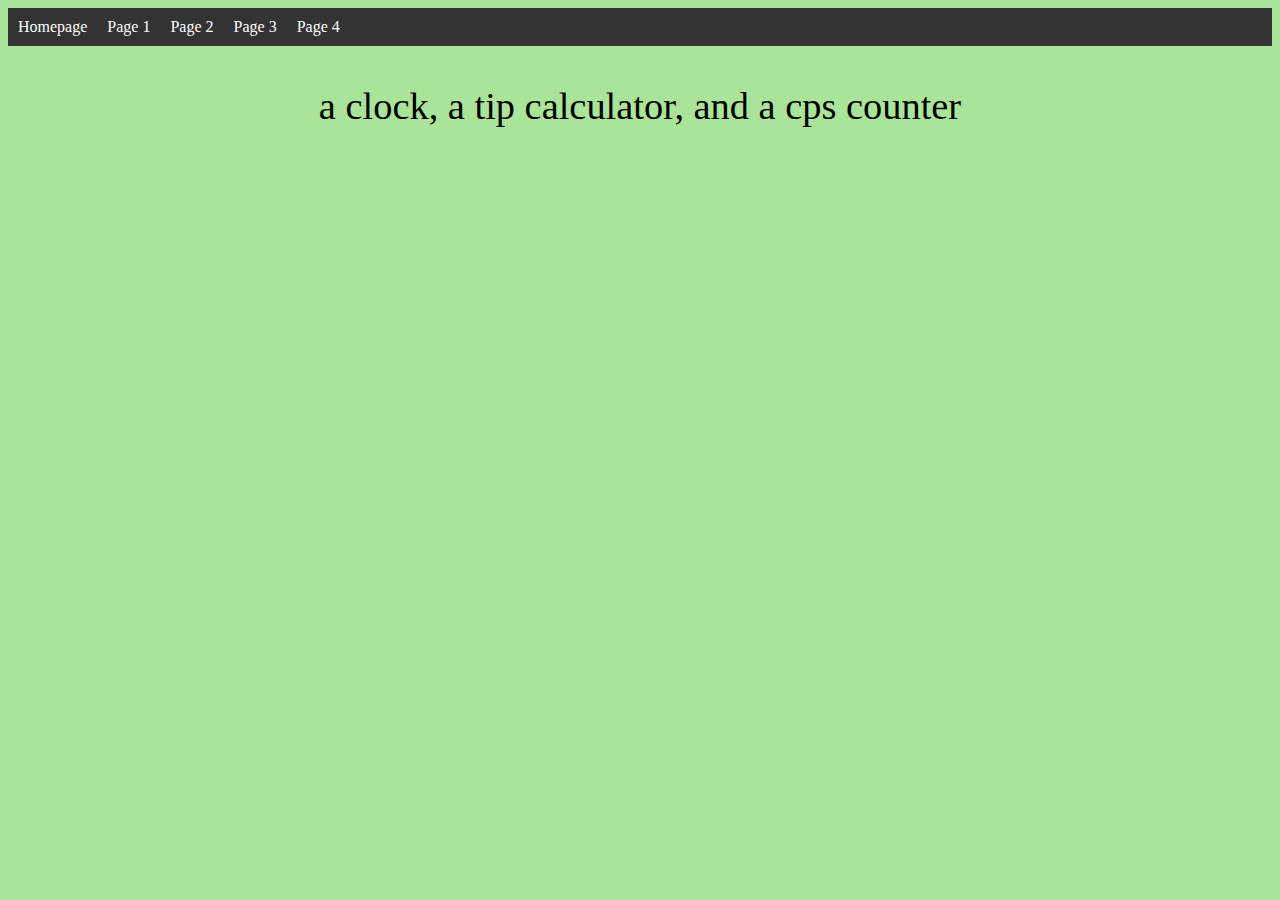
<file: index.html>
<!DOCTYPE html>
<html>
<head>
	<title>Multi-Page Website</title>
	<link rel="stylesheet" type="text/css" href="cssMain.css">
</head>
<body>
	<!-- links to other pages -->
<ul>
	<li> <a href="index.html"> Homepage</a> </li>
	<li> <a href="pg1/pg1.html"> Page 1</a> </li>
	<li> <a href="pg2/pg2.html"> Page 2</a> </li>
	<li> <a href="pg3/pg3.html"> Page 3</a> </li>
	<li> <a href="pg4/pg4.html"> Page 4</a> </li>
	<!-- add the 4 page grid -->

</ul>

<p id = "main"> a clock, a tip calculator, and a cps counter</p>
</body>
</html>
</file>
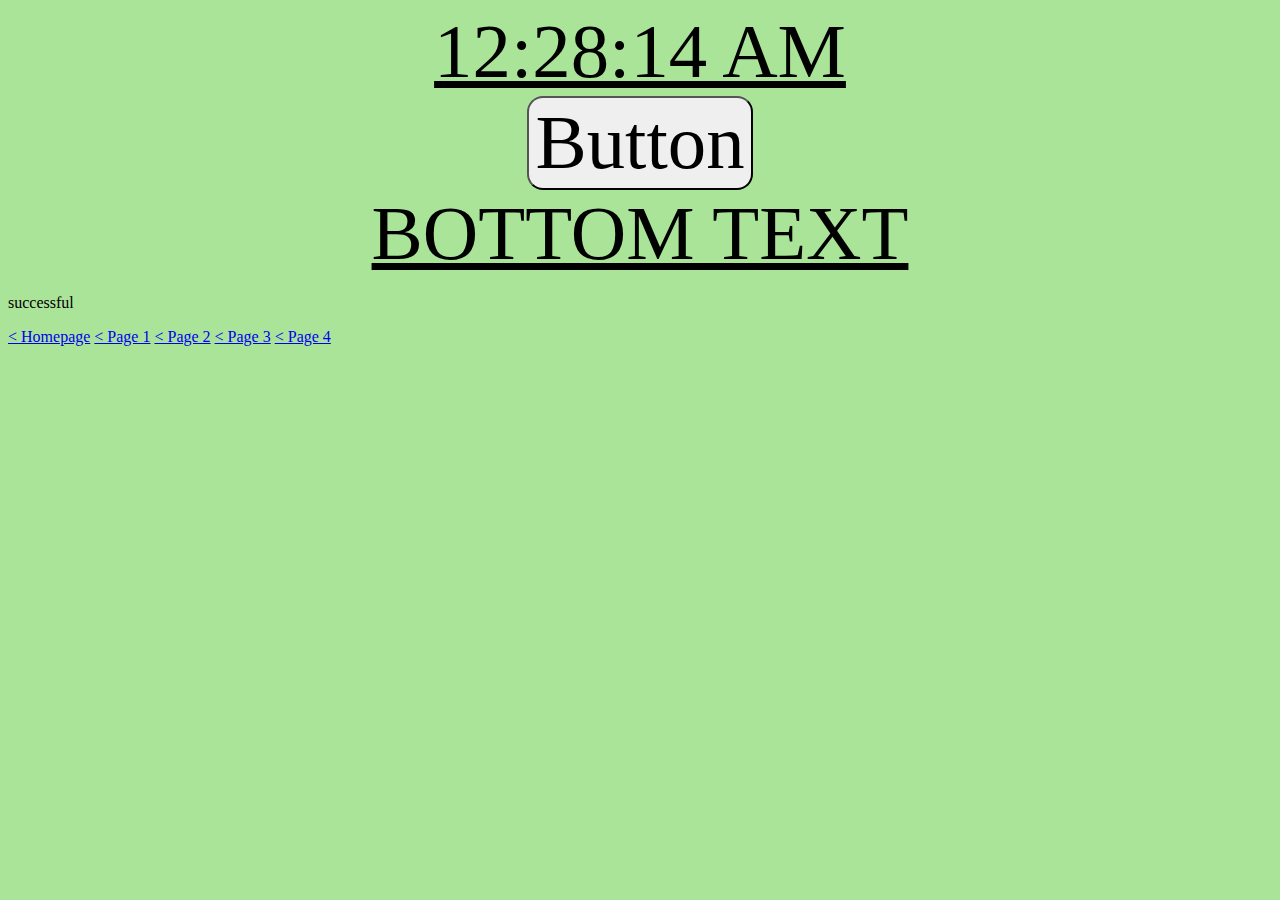
<file: pg1.html>
<!DOCTYPE html>
<html>
<head>
	<title>Page 1</title>
	<link rel="stylesheet" type="text/css" href="css/css1.css">
</head>
<body>

 
<div id="javascropt" class="clock" onload="showTime()">
		<script src="js/js1.js">  </script> </div>

<div id="buton" ><button id = "buton"onclick="button()">Button</button></div>

<p1 id = "javascropt">BOTTOM TEXT</p1>

<div id="pages">
<p>successful</p>
<a href="index.html">< Homepage</a>
<a href="pg1.html">< Page 1</a>
<a href="pg2.html">< Page 2</a>
<a href="pg3.html">< Page 3</a>
<a href="pg4.html">< Page 4</a> 
</div>


</body>
</html>
</file>
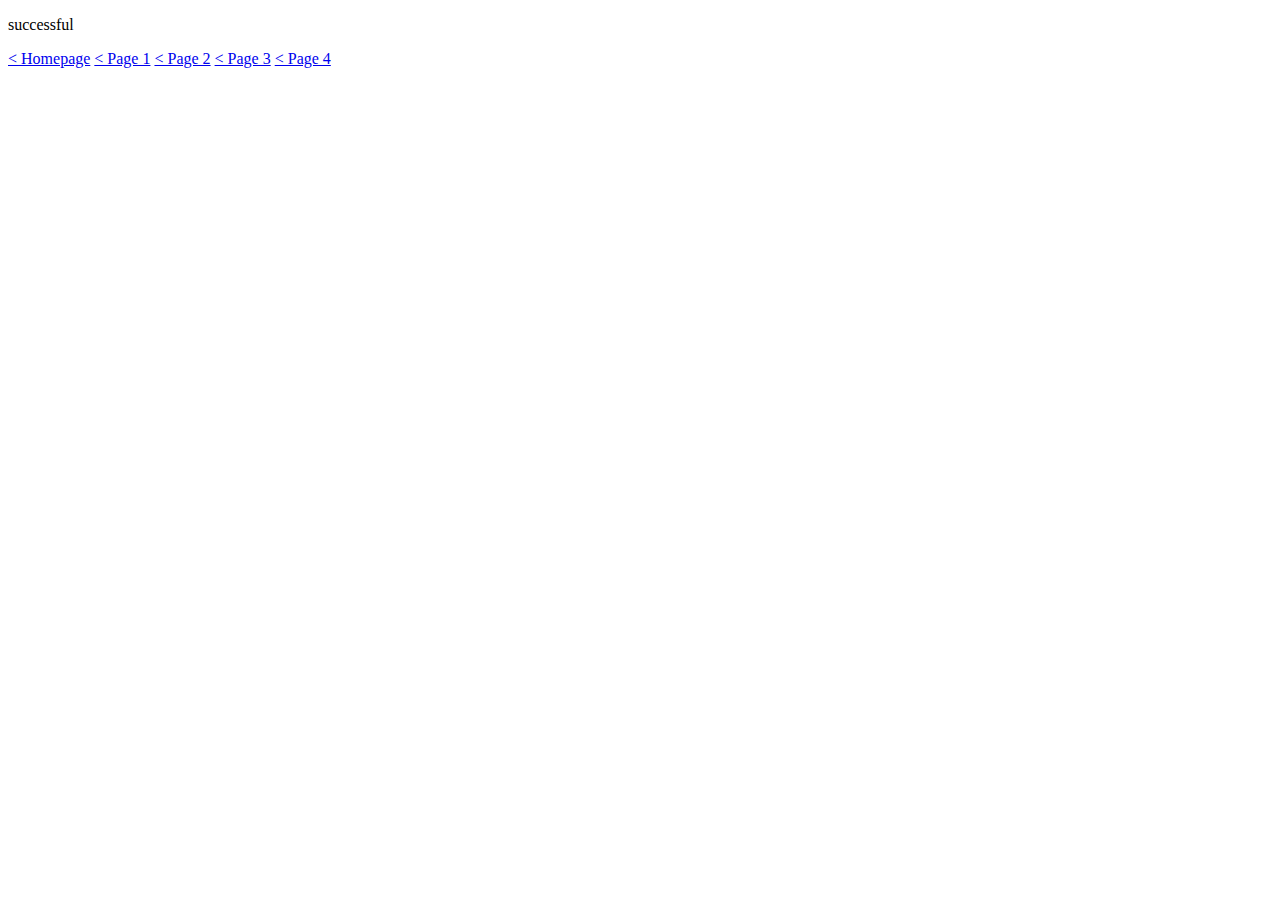
<file: pg3.html>
<!DOCTYPE html>
<html>
<head>
	<title>Page 3</title>
</head>
<body>
<p>successful</p>
<a href="index.html">< Homepage</a>
<a href="pg1.html">< Page 1</a>
<a href="pg2.html">< Page 2</a>
<a href="pg3.html">< Page 3</a>
<a href="pg4.html">< Page 4</a>
</body>
</html>
</file>
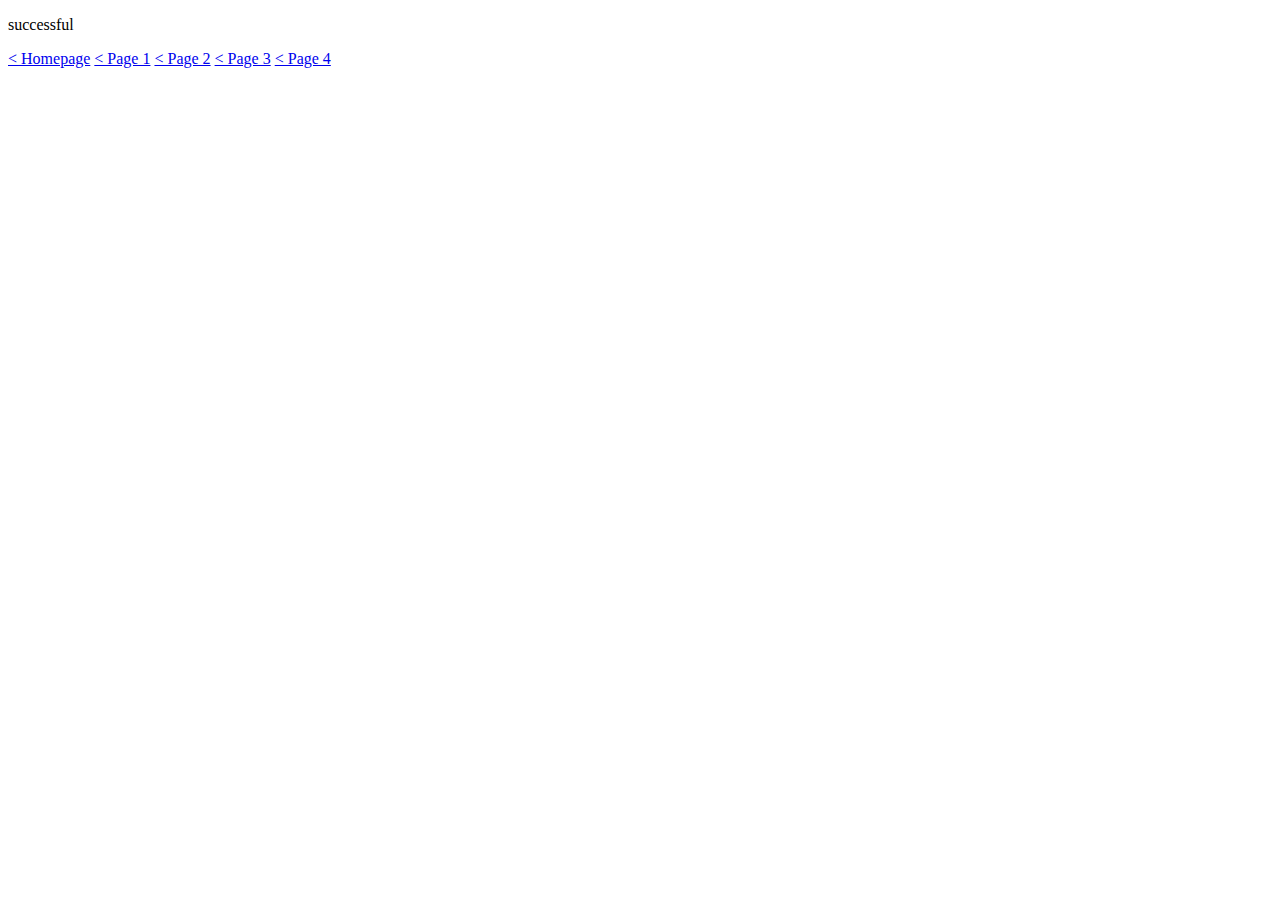
<file: pg4.html>
<!DOCTYPE html>
<html>
<head>
	<title>Page 4</title>
</head>
<body>
<p>successful</p>
<a href="index.html">< Homepage</a>
<a href="pg1.html">< Page 1</a>
<a href="pg2.html">< Page 2</a>
<a href="pg3.html">< Page 3</a>
<a href="pg4.html">< Page 4</a>
</body>
</html>
</file>
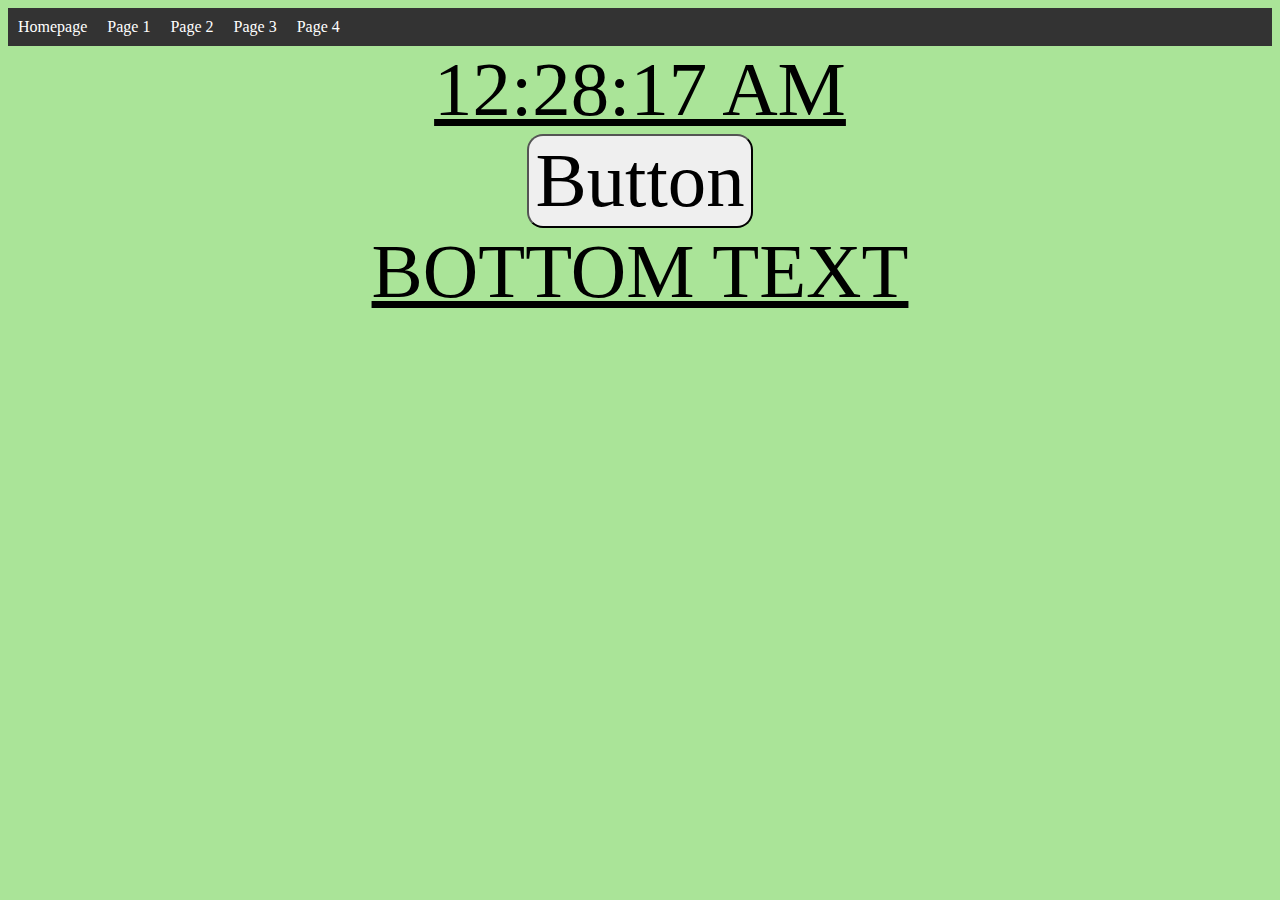
<file: pg1/pg1.html>
<!DOCTYPE html>
<html>
<head>
	<title>Page 1</title>
	<link rel="stylesheet" type="text/css" href="css1.css">
</head>
<body>

	<ul>
		<li> <a href="../index.html"> Homepage</a> </li>
		<li> <a href="pg1.html"> Page 1</a> </li>
		<li> <a href="../pg2/pg2.html"> Page 2</a> </li>
		<li> <a href="../pg3/pg3.html"> Page 3</a> </li>
		<li> <a href="../pg4/pg4.html"> Page 4</a> </li>
		<!-- add the 4 page grid -->
	
	</ul>
 
<div id="javascropt" class="clock" onload="showTime()">
		<script src="js1.js">  </script> </div>

<div id="buton" ><button id = "buton"onclick="button()">Button</button></div>

<p1 id = "javascropt">BOTTOM TEXT</p1>



</body>
</html>
</file>
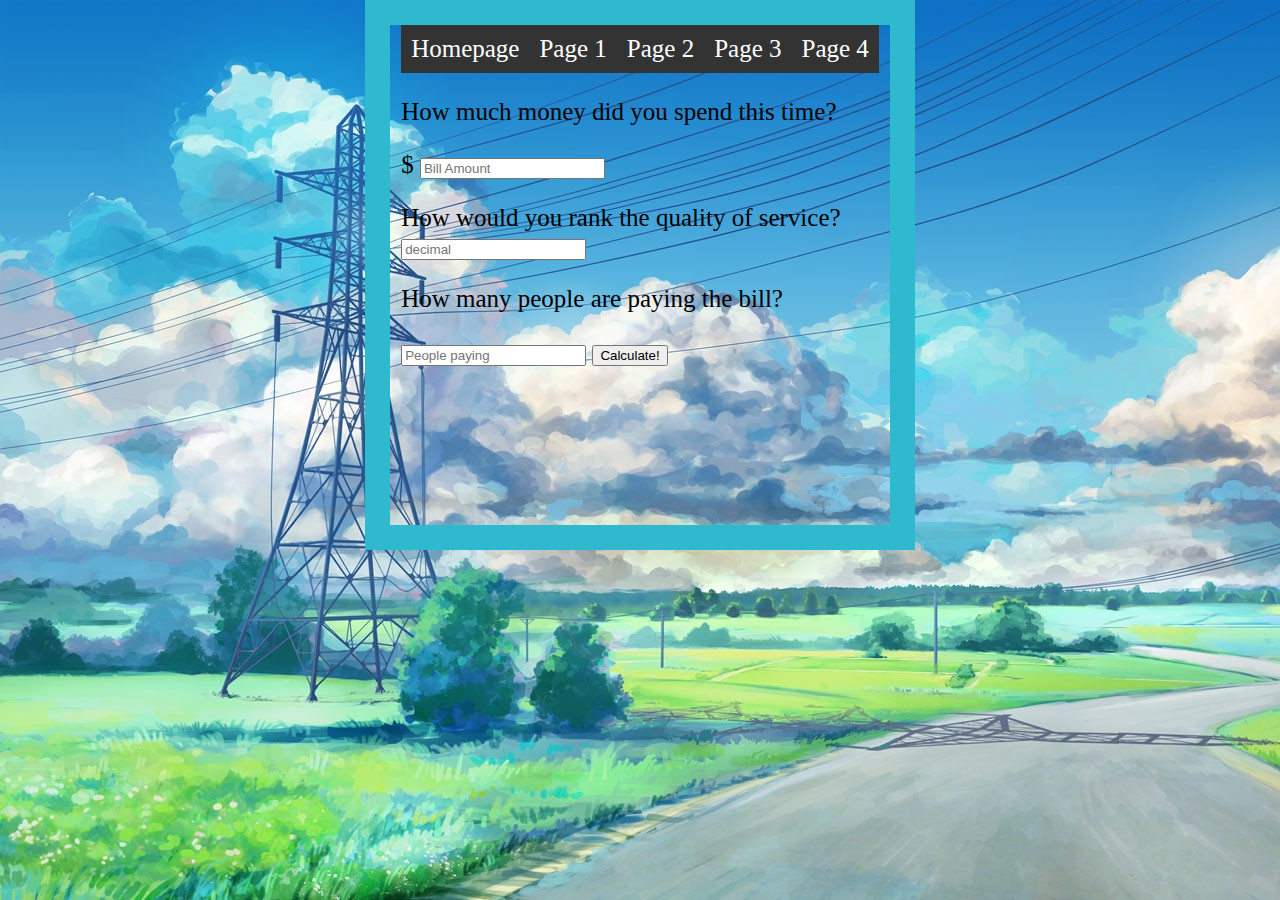
<file: pg2/pg2.html>
<!DOCTYPE html>
<html>
<head>
	<title>Page 2</title>

		<link rel="stylesheet" type="text/css" href="css2.css">
</head>



<body id="javascropt">
  
  <form>
    <ul>
      <li> <a href="../index.html"> Homepage</a> </li>
      <li> <a href="../pg1/pg1.html"> Page 1</a> </li>
      <li> <a href="pg2.html"> Page 2</a> </li>
      <li> <a href="../pg3/pg3.html"> Page 3</a> </li>
      <li> <a href="../pg4/pg4.html"> Page 4</a> </li>
      <!-- add the 4 page grid -->
    
    </ul>
       <p >How much money did you spend this time?  
       <p>
          $ <input id="billamt" type="text" placeholder="Bill Amount" >

          <p>How would you rank the quality of service? <br>
            

              <input list="serviceQualChoices" id="serviceQual" placeholder="decimal"/>
              
              <datalist id="serviceQualChoices">
                <option disabled selected value="0">-- Choose an Option --</option>
                <option value="0.5">50&#37; &#45; Abovest of Average</option>
                <option value="0.3">30&#37; &#45; Abover average</option>
                <option value="0.2">20&#37; &#45; Above Average</option>
                <option value="0.15">15&#37; &#45; Average</option>
                <option value="0.1">10&#37; &#45; Below Average</option>
                <option value="0.05">5&#37; &#45; Belower of Average</option>
                <option value="0.00">0&#37; &#45; Belowest of Average</option>
              </datalist>

        <p>How many people are paying the bill?</p>
        <input id="peopleamt" type="text" placeholder="People paying"> 
        <button type="button" id="calculate">Calculate!</button>

  </div>
  <!--calculator end ｂｒｏｏｍ-->

  <div id="totalTip">
    <p>To tip:<br>$<span id="tip"></span>
    <small id="each"> each</small></p>
  </div>
  <!--totalTip end-->
  
</form>



<!-- 
<input list="serviceQualChoices"/>

<datalist id="serviceQualChoices">
  <option disabled selected value="0">- - Choose an Option - -</option>
  <option value="0.5">50&#37; &#45; Abovest of Average</option>
  <option value="0.3">30&#37; &#45; Abover average</option>
  <option value="0.2">20&#37; &#45; Above Average</option>
  <option value="0.15">15&#37; &#45; Average</option>
  <option value="0.1">10&#37; &#45; Below Average</option>
  <option value="0.05">5&#37; &#45; Belower of Average</option>
  <option value="0.00">0&#37; &#45; Belowest of Average</option>
</datalist> -->


</div>
<!--container end-->

<script type="text/javascript" src="js2.js"></script>

<!--
 <div id="id" onload="Function()"> 
		<script src="app.js">  </script> </div>

<div id="id2" ><button id = "id2"onclick="Calculate()">Calculate!</button></div>

<p1 id = "javascropt">text</p1> --> 

</body>
</html>
</file>
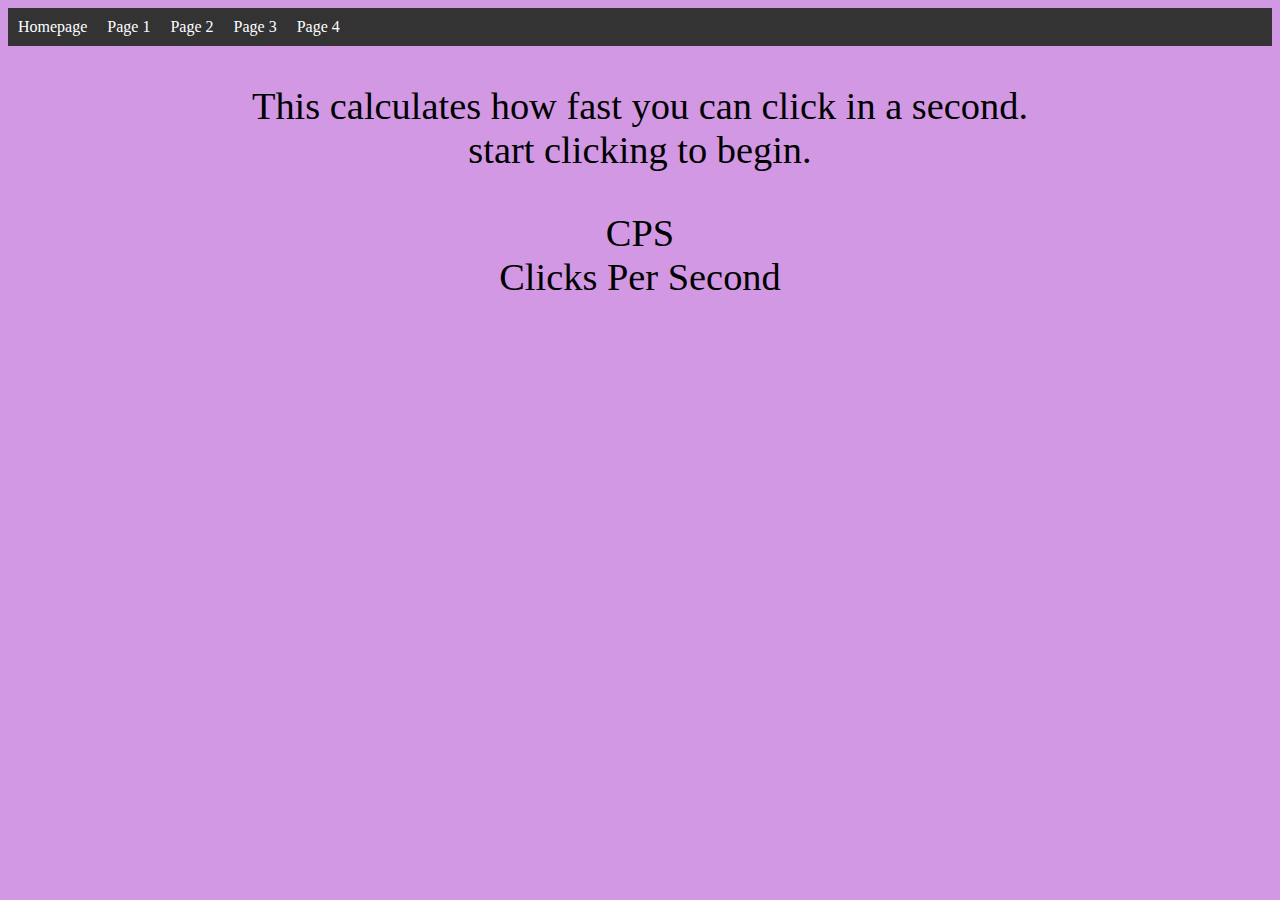
<file: pg3/pg3.html>
<!DOCTYPE html>
<html>
<head>
	<title>Page 3</title>
	<link rel="stylesheet" type="text/css" href="css3.css">
</head>
<body>
	
	
    <ul>
      <li> <a href="../index.html"> Homepage</a> </li>
      <li> <a href="../pg1/pg1.html"> Page 1</a> </li>
      <li> <a href="../pg2/pg2.html"> Page 2</a> </li>
      <li> <a href="pg3.html"> Page 3</a> </li>
      <li> <a href="../pg4/pg4.html"> Page 4</a> </li>
      <!-- add the 4 page grid -->
    
    </ul>

    <script type="text/javascript" src="js3.js"></script>

    <div id = "main">
      <p>This calculates how fast you can click in a second. 
      <br>
      start clicking to begin. </p>
       <p>  <div id = "cps">CPS</div> Clicks Per Second</p> 

    </div>
</body>
</html>
</file>
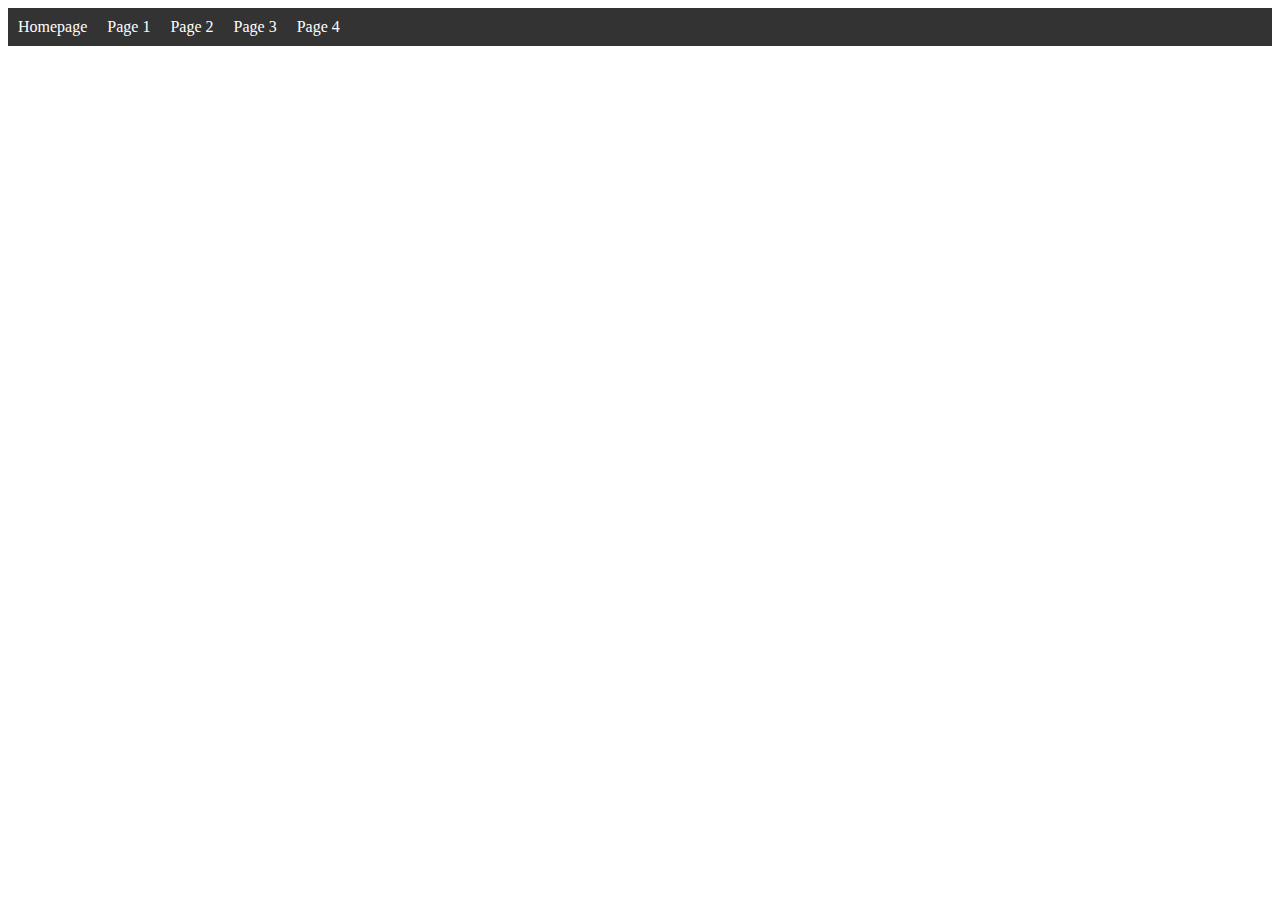
<file: pg4/pg4.html>
<!DOCTYPE html>
<html>
<head>
	<title>Page 4</title>
	<link rel="stylesheet" type="text/css" href="css4.css">
</head>
<body>
    <ul>
      <li> <a href="../index.html"> Homepage</a> </li>
      <li> <a href="../pg1/pg1.html"> Page 1</a> </li>
      <li> <a href="../pg2/pg2.html"> Page 2</a> </li>
      <li> <a href="../pg3/pg3.html"> Page 3</a> </li>
      <li> <a href="pg4.html"> Page 4</a> </li>
      <!-- add the 4 page grid -->
    
    </ul>
</body>
</html>
</file>
<file: cssMain.css>
ul {
    list-style-type: none;
    margin: 0vw;
    padding: 0vw;
    overflow: hidden;
    background-color: #333;
}

li {
 
    float: left;
    
}

li a {
    display: block;
    color: white;
    text-align: center;
    padding: 10px 10px;
    text-decoration: none;
}
li a:hover {
    background-color: black;
}

#main {

    display: flex;
    justify-content: center;
    align-content: center;
    font-size: 3vw;
    font-family: Impact;
}

body {
    background-color:rgb(170, 228, 152);
}
</file>
<file: css/css1.css>
body{
    background-color:rgb(170, 228, 152);
}

#javascropt {

    display: flex;
    justify-content: center;
    align-content: center;
    font-size: 6vw;
    font-family: Impact;
    text-decoration: underline;
}

#buton { 
    display: flex;
    justify-content: center;
    align-content: center;
    font-family: Impact;
    font-size: 6vw;
    border-radius: 1rem;
}
buton {
    font-size: 6vw;

}
</file>
<file: pg1/css1.css>
/* navigation bar */

ul {
    list-style-type: none;
    margin: 0vw;
    padding: 0vw;
    overflow: hidden;
    background-color: #333;
    font-family: Impact;
}

li {
    float: left;
}

li a {
    display: block;
    color: white;
    text-align: center;
    padding: 10px 10px;
    text-decoration: none;
}
li a:hover {
    background-color: black;
}

/* css code  */


body {
    background-color:rgb(170, 228, 152);
}

#javascropt {

    display: flex;
    justify-content: center;
    align-content: center;
    font-size: 6vw;
    font-family: Impact;
    text-decoration: underline;
}

#buton { 
    display: flex;
    justify-content: center;
    align-content: center;
    font-family: Impact;
    font-size: 6vw;
    border-radius: 1rem;
}
</file>
<file: pg2/css2.css>
/* navigation bar */

ul {
    list-style-type: none;
    margin: 0vw;
    padding: 0vw;
    overflow: hidden;
    background-color: #333;
}

li {
    float: left;
}

li a {
    display: block;
    color: white;
    text-align: center;
    padding: 10px 10px;
    text-decoration: none;
}
li a:hover {
    background-color: black;
}

/* main css*/


body {
	/*background-color: #ff7300;
	*/
	/*background-color: #59d388;*/
    background-image: url(../media/EverLas.jpg);
}

#javascropt {

    
    display: flex;
    margin: auto;
    align-content: center;
    justify-content: center;
    /* maybe using vw & vh is whats causing it not going in the middle? */
    height:500px;
    width: 500px;
    font-size: 25px;
    font-family: Impact;
    background-color: #2eb9ce;
    border-width:2vw;
    border-style:solid;
    border-color:#2eb9ce;
    
}

#input {
    width: 75px;
    height: 75px;
    margin: middle;
    position: bottom;
    float: right;   
}

#totalTip {
    
    display: flex;
    margin: auto;
    align-content: center;
    justify-content: center;
    /* maybe using vw & vh is whats causing it not going in the middle? */
    height:75px;
    width: 75px;
    font-size: 25px;
    font-family: Impact;
    text-decoration: underline;
}
</file>
<file: pg3/css3.css>
/* navigation bar */

ul {
    list-style-type: none;
    margin: 0vw;
    padding: 0vw;
    overflow: hidden;
    background-color: #333;
}

li {
    float: left;
}

li a {
    display: block;
    color: white;
    text-align: center;
    padding: 10px 10px;
    text-decoration: none;
}
li a:hover {
    background-color: black;
}


/* main css*/

body {
    background-color: #d298e4;
}

#main {
    text-align: center;
    font-family: impact;
    font-size: 3vw;
}
</file>
<file: pg4/css4.css>
/* navigation bar */

ul {
    list-style-type: none;
    margin: 0vw;
    padding: 0vw;
    overflow: hidden;
    background-color: #333;
}

li {
    float: left;
}

li a {
    display: block;
    color: white;
    text-align: center;
    padding: 10px 10px;
    text-decoration: none;
}
li a:hover {
    background-color: black;
}

/* main css*/
</file>
